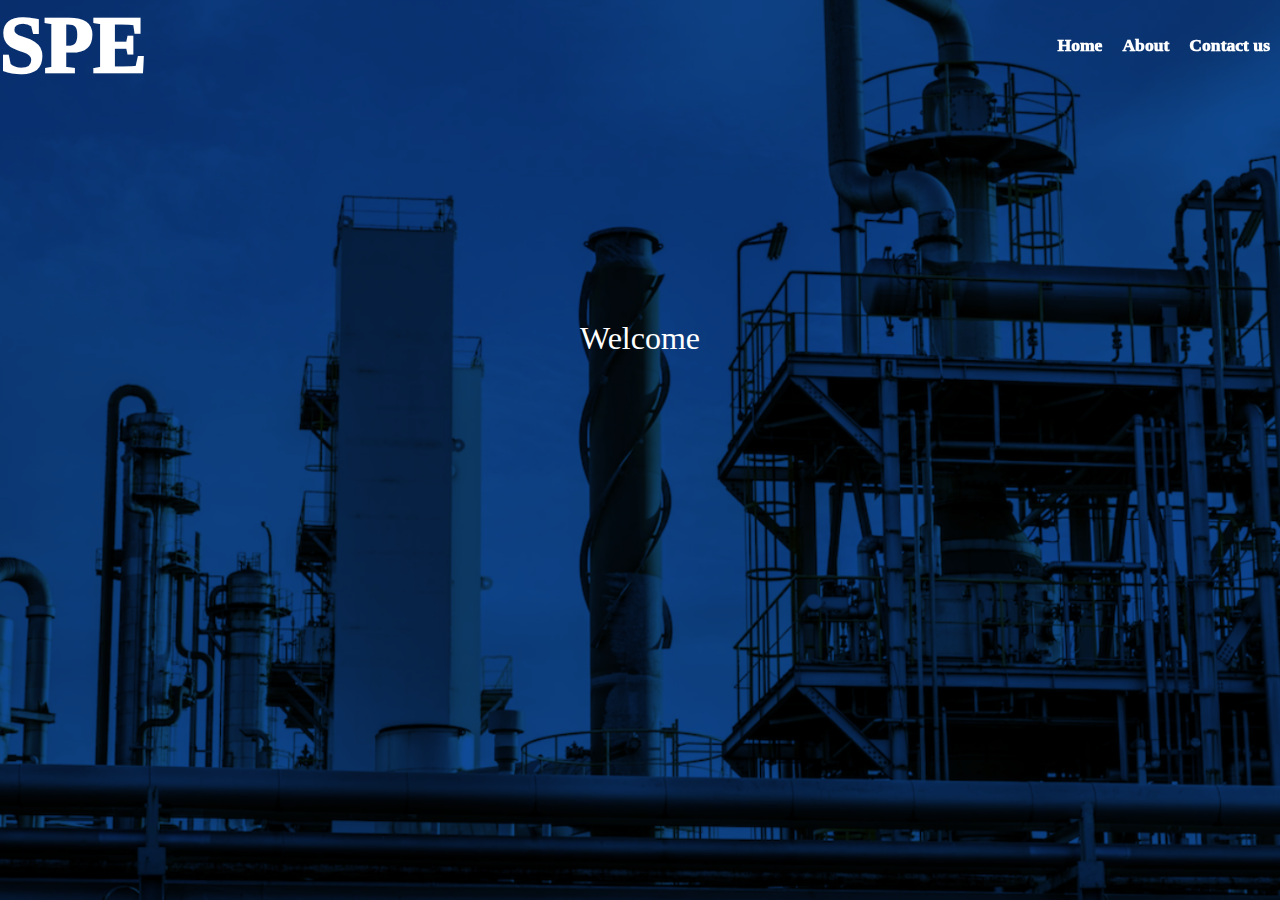
<file: index.html>
<!DOCTYPE html>
<html lang="en">
<head>
    <meta charset="UTF-8">
    <meta name="viewport" content="width=device-width, initial-scale=1.0">
    <link rel="stylesheet" href="style.css">
    <title>SPE</title>
</head>
<body>
    <header>
        <a href="index.html" class="logo"><span>SPE</span></a>
        <ul class="nav">
            <li><a href="index.html">Home</a></li>
            <li><a href="about.html">About</a></li>
            <li><a href="contact.html">Contact us</a></li>
        </ul>
    </header>
    <div class="content">
        <p>Welcome</p>
    </div>

</body>
</html>
</file>
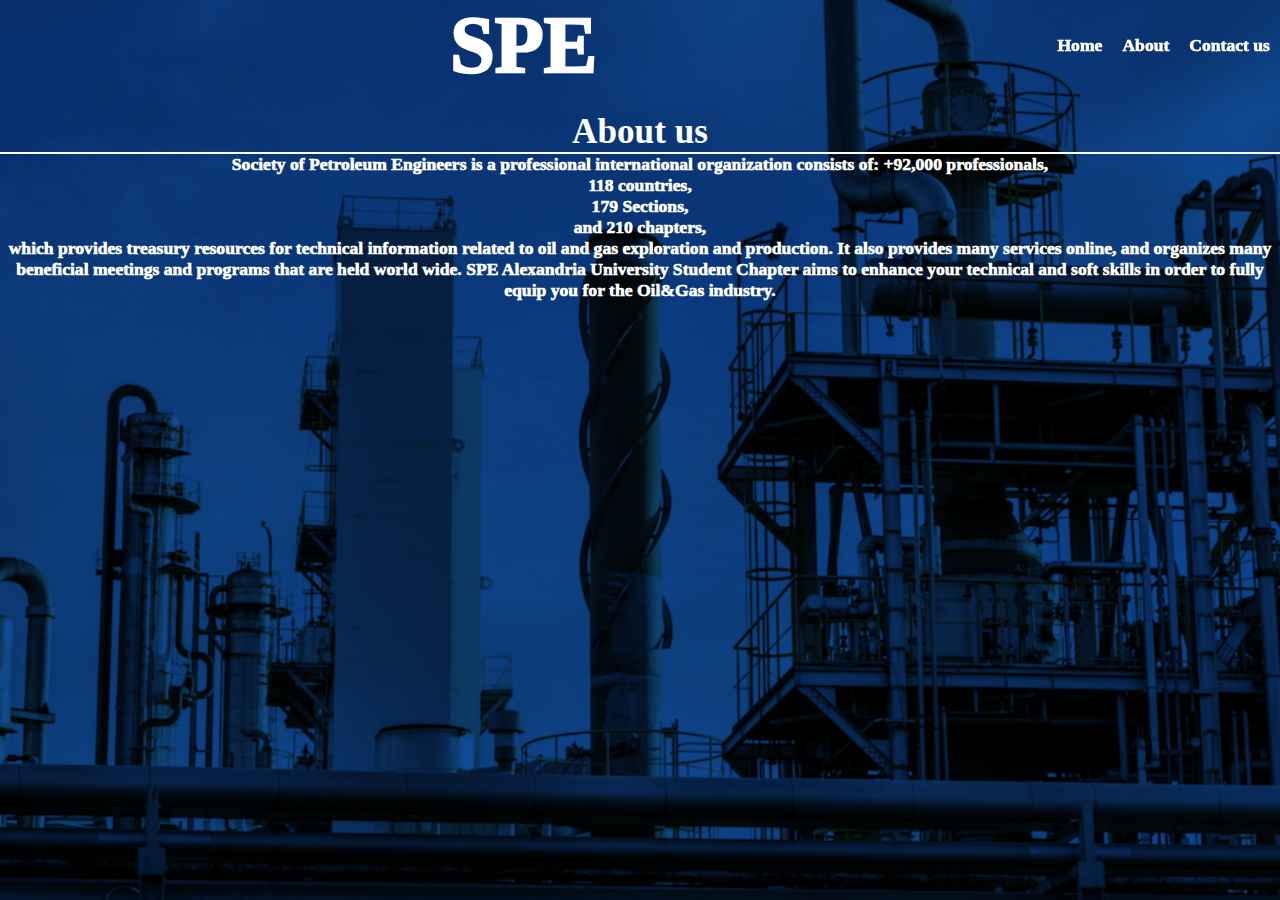
<file: about.html>
<!DOCTYPE html>
<html lang="en">
<head>
    <meta charset="UTF-8">
    <meta name="viewport" content="width=device-width, initial-scale=1.0">
    <link rel="stylesheet" href="style.css">
    <title>About</title>
</head>
<body>
    <header>
        <div class=""></div>
        <a href="index.html" class="logo"><span>SPE</span></a>
        <ul class="nav">
            <li><a href="index.html">Home</a></li>
            <li><a href="about.html">About</a></li>
            <li><a href="contact.html">Contact us</a></li>
        </ul>
    </header>
    <div class="about">
    <h1 class="about1">About us</h1>
    <p class="about2">
        Society of Petroleum Engineers is a professional international organization consists of:
        +92,000 professionals,<br>
        118 countries,<br>
        179 Sections,<br>
        and 210 chapters,<br>
        which provides treasury resources for technical information related to oil and gas exploration and production.
        It also provides many services online, and organizes many beneficial meetings and programs that are held world wide.
        SPE Alexandria University Student Chapter aims to enhance your technical and soft skills in order to fully equip you for the Oil&Gas industry.
    </p>
    </div>
</body>
</html>
</file>
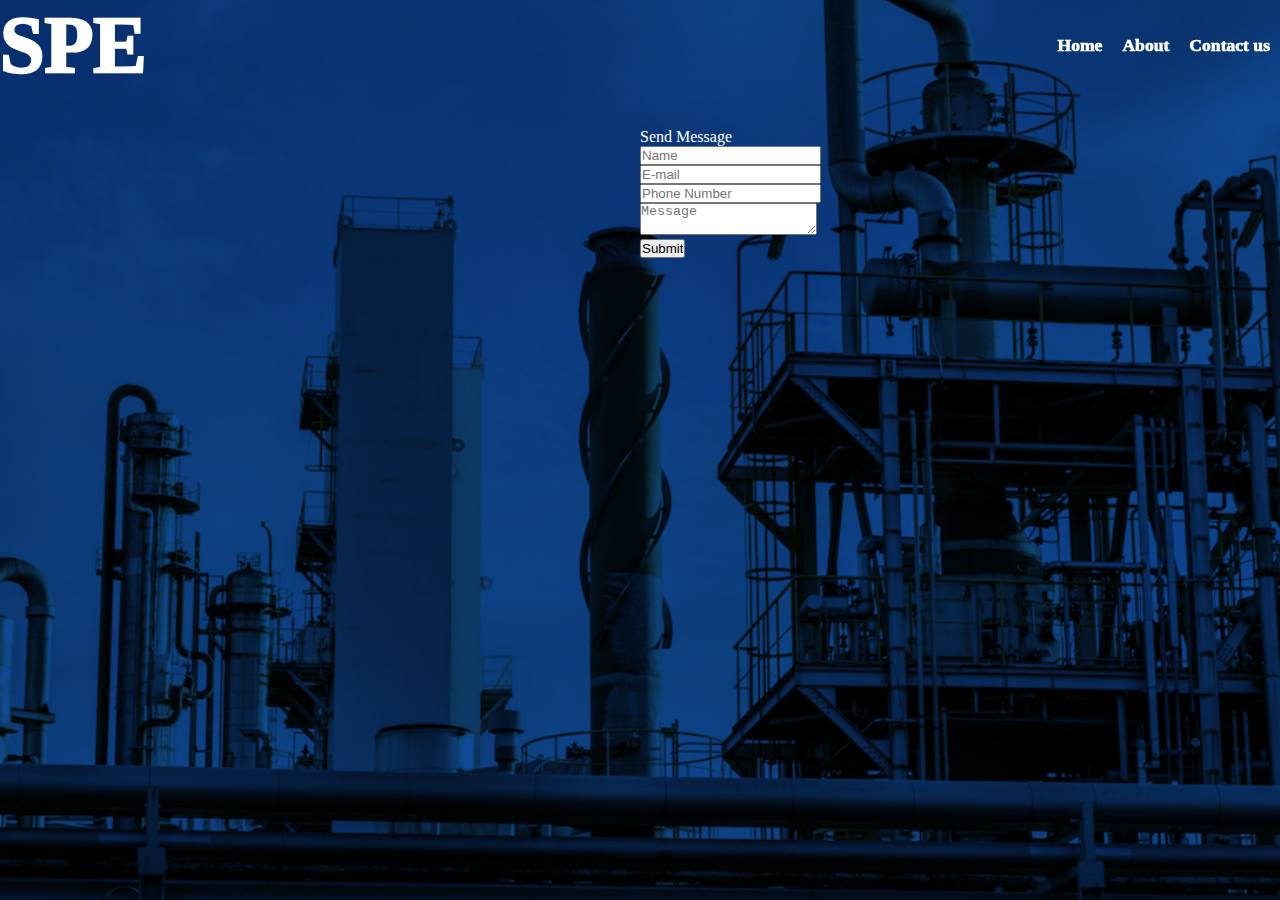
<file: contact.html>
<!DOCTYPE html>
<html lang="en">
<head>
    <meta charset="UTF-8">
    <meta name="viewport" content="width=device-width, initial-scale=1.0">
    <link rel="stylesheet" href="style.css">
    <title>Contact</title>
</head>
<body class="contact">
    <header>
        <a href="index.html" class="logo"><span>SPE</span></a>
        <ul class="nav">
            <li><a href="index.html">Home</a></li>
            <li><a href="about.html">About</a></li>
            <li><a href="contact.html">Contact us</a></li>
        </ul>
    </header>
    
    <div class="contact">
    <label>Send Message</label>
    <input type="text" placeholder="Name">
    <input type="email" placeholder="E-mail">
    <input type="number" placeholder="Phone Number">
    <textarea placeholder="Message"></textarea>
    <input type="submit">
    </div>
    
</body>
</html>
</file>
<file: style.css>
*{
    padding: 0;
    margin:0;
    text-decoration: none;
    list-style: none;
    
}
body{
    background-image: url(image/spe\ background2.png);
    background-attachment: fixed;
    background-size: cover;
    background-position: center;
    background-repeat: no-repeat;
    color: white;
    text-decoration: none;
}
header{
    position: fixed;
    margin:0;
    padding:0;
    width:100%;
    top: 0;
    right: 0;
    display: flex;
    align-items: center;
    justify-content: space-between;
    text-decoration: none;


}
.logo{
    display: flex;
    align-items: center;
}
.logo span{
    color: white;
    font-size: 5rem;
    font-weight: 1000;
}
input{
    display: block;
}
.nav{
    display: flex;
    list-style: none;

}
.nav a{
    color: white;
    font-size: 1.1rem;
    font-weight: 1000;
    text-decoration: none;
    padding: 10px;
    border-bottom: 2px solid transparent;
    transition: all .55s ease;
}
.nav a:hover{
    border-bottom:2px solid white ;
}
.contact{
width: 100%;
margin-top:10%;
margin-left: 25%;
margin-right:0 ;
margin-bottom: 0;

} 
.about1{
border-bottom: 2px solid white;
}
.about{
font-size: 1.1rem;
font-weight: 1000;
width: 100%;
margin-top:7rem;
text-align: center;

}
.content{
    margin: 25%;
    color: white;
    font-size: 2rem;
    text-align: center;
}
</file>
